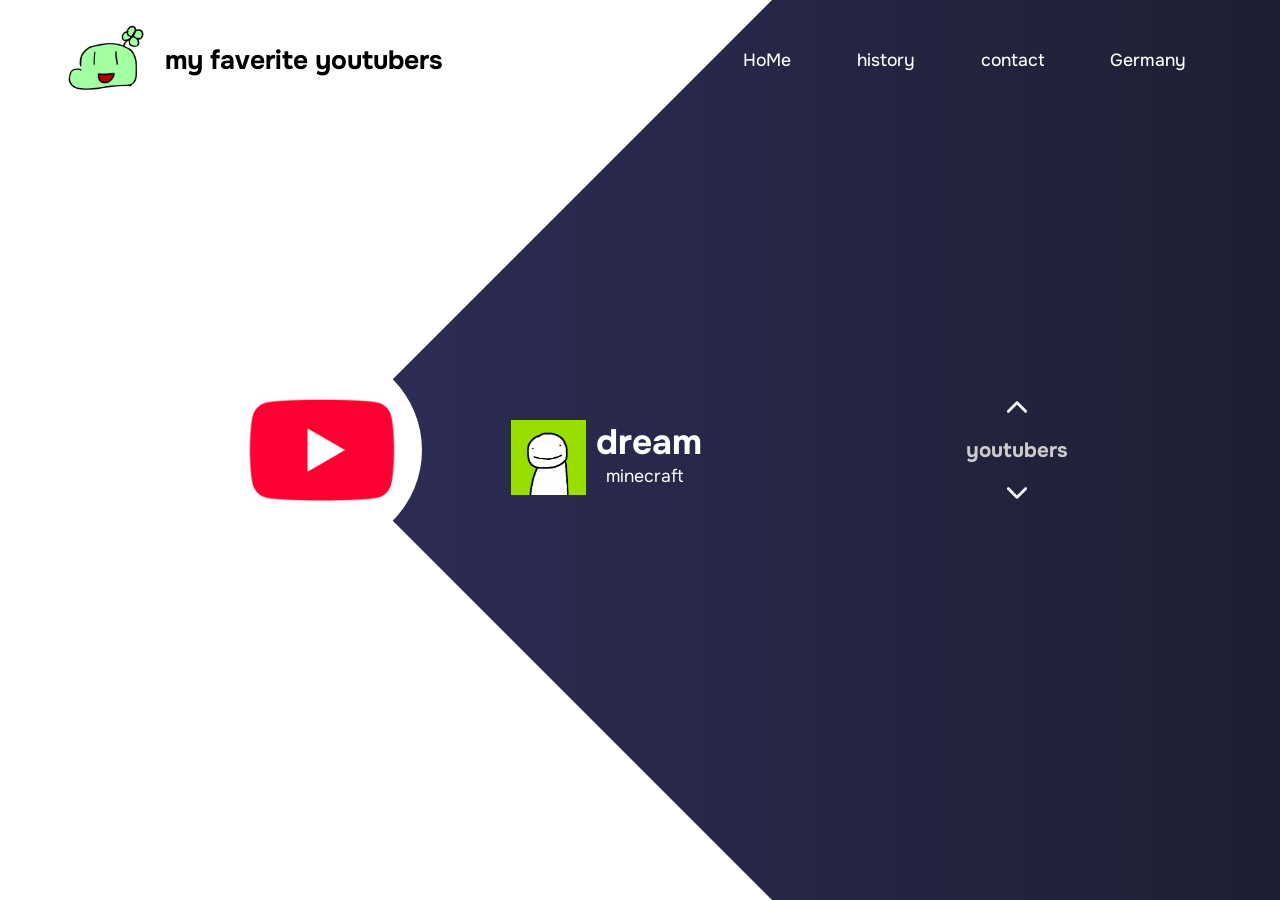
<file: index.html>
<!DOCTYPE html>
<html lang="en">
<head>
    <meta charset="UTF-8">
    <meta name="viewport" content="width=device-width, initial-scale=1.0">
    <title>javascript_animation</title>
    <link rel="stylesheet" href="style.css">
    <link rel="preconnect" href="https://fonts.googleapis.com">
    <link rel="preconnect" href="https://fonts.gstatic.com" crossorigin>
    <link href="https://fonts.googleapis.com/css2?family=Onest:wght@100..900&display=swap" rel="stylesheet">
</head>
<body>
    <div class='main'>
        <nav>
            <div class="logo-area">
                <img class='logo'src="./img/yoturon.png">
                <h2>my faverite youtubers</h2>
            </div>
            <div class="nav-links">
                <ul>
                    <a href=""><li>HoMe</li></a>
                    <a href=""><li>history</li></a>
                    <a href=""><li>contact</li></a>
                    <a href=""><li>Germany</li></a>
                </ul>
            </div>
        </nav>
        
        <div class="imformation">
            <div class="overlay"></div>
            <img src="img/youtube.jpg" class="youtube">
            <div id="circle">
                <div class="feature one">
                    <img src="./img/dream.png" alt="">
                    <div>
                        <h1>dream</h1>
                        <a>minecraft</a>
                    </div>
                </div><div class="feature two">
                    <img src="./img/channels4_profile.jpg" alt="">
                    <div>
                        <h1>やまかわてるき</h1>
                        <a>ガジェット系youtuber</a>
                    </div>
                </div><div class="feature three">
                    <img src="./img/yoturon.png" alt="">
                    <div>
                        <h1>のばまん</h1>
                        <a>streamer</a>
                    </div>
                </div><div class="feature four">
                    <img src="./img/sawayan.jpg" alt="">
                    <div>
                        <h1>sawayan channel</h1>
                        <a>yaninaikedo</a>
                    </div>
                </div>
            </div>
        </div>
        
        <!-- control section -->
        <div class="control">
            <img src="img/arrow.png" id="upBtn" />
            <h3>youtubers</h3>
            <img src="img/arrow.png" id="downBtn">
        </div>
    </div>
<script src="test.js"></script>
</body>
</html>
</file>
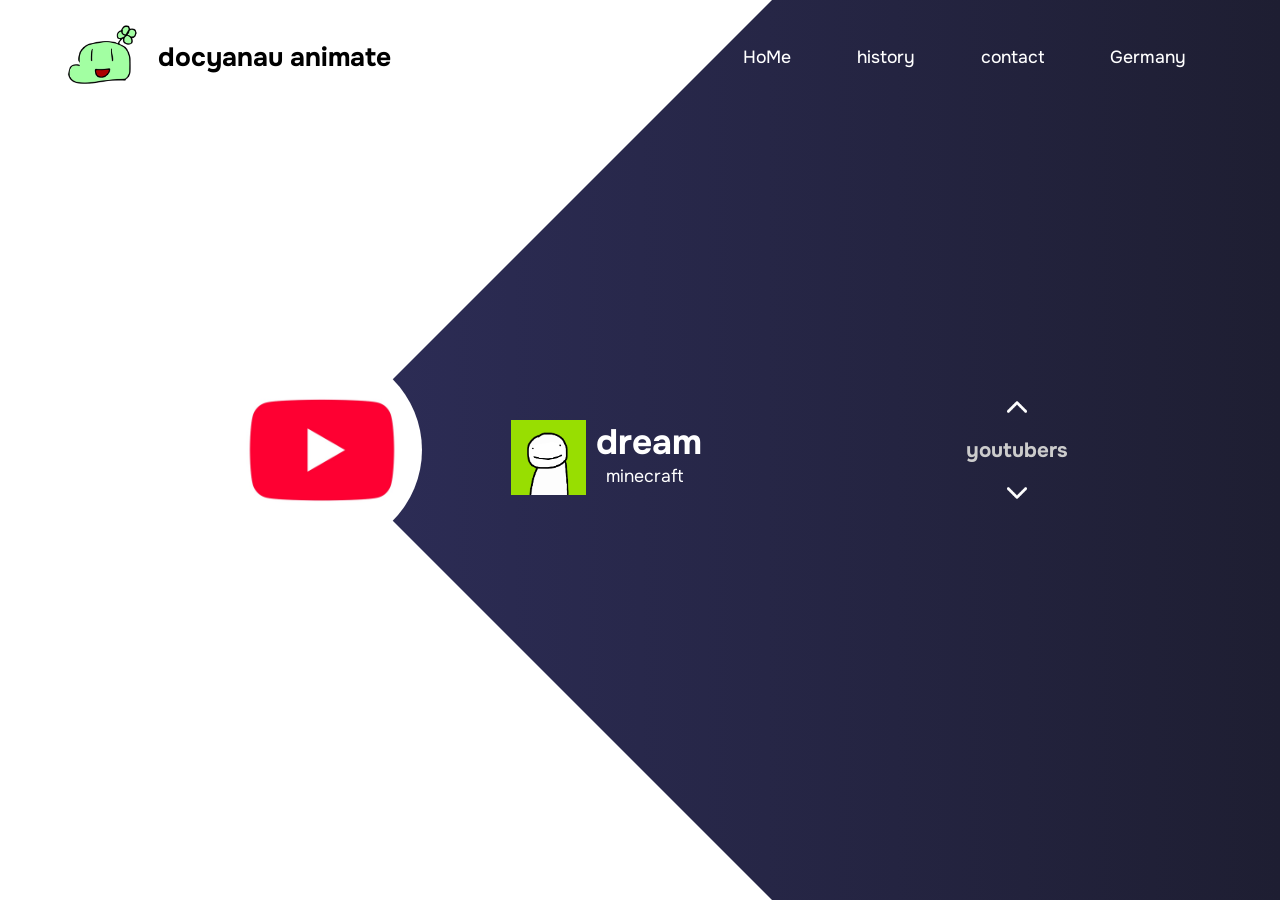
<file: test.html>
<!DOCTYPE html>
<html lang="en">
<head>
    <meta charset="UTF-8">
    <meta name="viewport" content="width=device-width, initial-scale=1.0">
    <title>javascript_animation</title>
    <link rel="stylesheet" href="style.css">
    <link rel="preconnect" href="https://fonts.googleapis.com">
    <link rel="preconnect" href="https://fonts.gstatic.com" crossorigin>
    <link href="https://fonts.googleapis.com/css2?family=Onest:wght@100..900&display=swap" rel="stylesheet">
</head>
<body>
    <div class='main'>
        <nav>
            <div class="logo-area">
                <img class='logo'src="./img/yoturon.png">
                <h2>docyanau animate</h2>
            </div>
            <div class="nav-links">
                <ul>
                    <a href=""><li>HoMe</li></a>
                    <a href=""><li>history</li></a>
                    <a href=""><li>contact</li></a>
                    <a href=""><li>Germany</li></a>
                </ul>
            </div>
        </nav>
        
        <div class="imformation">
            <div class="overlay"></div>
            <img src="img/youtube.jpg" class="youtube">
            <div id="circle">
                <div class="feature one">
                    <img src="./img/dream.png" alt="">
                    <div>
                        <h1>dream</h1>
                        <a>minecraft</a>
                    </div>
                </div><div class="feature two">
                    <img src="./img/channels4_profile.jpg" alt="">
                    <div>
                        <h1>やまかわてるき</h1>
                        <a>ガジェット系youtuber</a>
                    </div>
                </div><div class="feature three">
                    <img src="./img/yoturon.png" alt="">
                    <div>
                        <h1>のばまん</h1>
                        <a>streamer</a>
                    </div>
                </div><div class="feature four">
                    <img src="./img/sawayan.jpg" alt="">
                    <div>
                        <h1>sawayan channel</h1>
                        <a>yaninaikedo</a>
                    </div>
                </div>
            </div>
        </div>
        
        <!-- control section -->
        <div class="control">
            <img src="img/arrow.png" id="upBtn" />
            <h3>youtubers</h3>
            <img src="img/arrow.png" id="downBtn">
        </div>
    </div>
<script src="test.js"></script>
</body>
</html>
</file>
<file: style.css>
* {
    margin: 0;
    padding: 0;
    box-sizing: border-box;
}

.main {
    font-size: 1.1rem;
    width: 100vw;
    height: 100vh;
    background: linear-gradient(to right,rgb(50,50,100),rgb(30,30,50));
    overflow: hidden;
    font-family: "Onest", sans-serif;
    position: relative;
}

nav {
    display: flex;
    width: 90%;
    margin: 20px auto;
    align-items: center;
    font-weight: 450;
    justify-content: space-between;
}
.nav-links {
    flex: 1;
    text-align: right;
}
.nav-links li {
    list-style: none;
}
.logo-area {
    display: flex;
    align-items: center;
    z-index: 1;
}
.logo-area h2 {
    width: 81%;
}
.logo {
    width: 15%;
    height: 20%;
    margin-right: 20px;
}
.nav-links ul li {
    display: inline-block;
    padding: 0 1.9rem;
}
.nav-links ul a {
    font-weight: 600px;
    color: white;
    text-decoration: none;
    transition: 0.15s;
}
.nav-links ul a:hover {
    color: rgb(200,200,200);
}
.imformation {
    width: 900px;
    height:900px;

    position:absolute;
    top: 50% ;
    left: -10%;
    transform: translateY(-50%);
} 
#circle {
    height: 900px;
    width: 900px;
    position:absolute;
    /* background: #ccc; */
    border-radius: 50%;
    top:0;
    left:0;
    transform: rotate(0deg);
    transition: transform 1s cubic-bezier(.81,.01,.21,1);
}

.feature {
    position: absolute;
    color:white;
    display:flex;
}
.one {
    top:420px;
    right:70px;

    
}
.feature img {
    height: 75px;
    width: auto;
    margin-right:10px;
}
.feature div a {
    margin-top: 8px;
    margin-left:10px;
}
.two {
    top: 50px;
    left: 290px;
    transform: rotate(-90deg);
}
.three {
    top:410px;
    left:20px;
    transform: rotate(-180deg);
}
.four {
    top:800px;
    left:250px;
    transform: rotate(-270deg);
}
.youtube {
    width:200px;
    position: absolute;
    top: 50%;
    border-radius: 50%;
    transform: translateY(-50%);
    left:350px;
    z-index: 2;
}
.control {
    position: absolute;
    top: 50%; 
    right: 15%;
    transform: translateY(-50%);
    text-align: center;
    display: flex;
    align-items: center;
    flex-direction: column;
    color:#ccc;

}
.control h3 {
    padding: 20px;
}
#upBtn {
    cursor: pointer;
    height: 20px;
}
#downBtn {
    height: 20px;
    cursor: pointer;
    transform: rotate(-180deg);
}
.overlay {
    z-index: 1;
    height: 0;
    width: 0;
    position: absolute;
    top: -70px;
    left: -70px;
    border-top: 520px solid white;
    border-right: 520px solid transparent;
    border-left: 520px solid white;
    border-bottom: 520px solid white;
}
</file>
